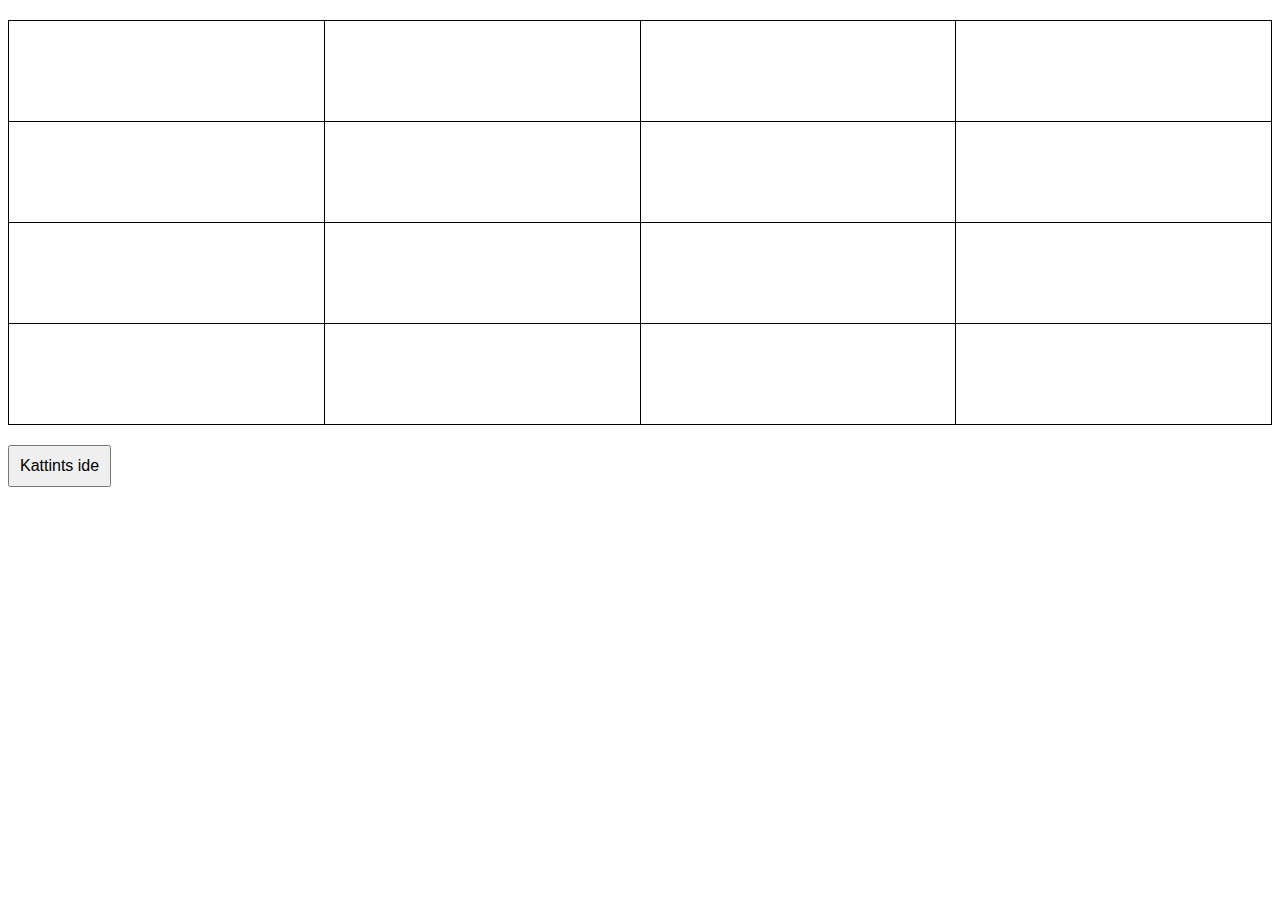
<file: index.html>
<!DOCTYPE html>
<html lang="hu">
<head>
    <meta charset="UTF-8">
    <meta name="viewport" content="width=device-width, initial-scale=1.0">
    <link rel="stylesheet" href="style.css">
    <script src="script.js"></script>
    <title>alma</title>
</head>
<body>
  <table id="myTable">
   
    <tbody>
        <tr>
            <td id="id1"></td>
            <td id="id2"></td>
            <td id="id3"></td>
            <td id="id4"></td>
        </tr>
        <tr>
            <td id="id5"></td>
            <td id="id6"></td>
            <td id="id7"></td>
            <td id="id8"></td>
        </tr>
        <tr>
            <td id="id9"></td>
            <td id="id10"></td>
            <td id="id11"></td>
            <td id="id12"></td>
        </tr>
        <tr>
            <td id="id13"></td>
            <td id="id14"></td> 
            <td id="id15"></td>
            <td id="id16"></td>
        </tr>
    </tbody>
</table> 
      
<button onclick="randomizeCell()">Kattints ide</button>

      
</body>
</html>
</file>
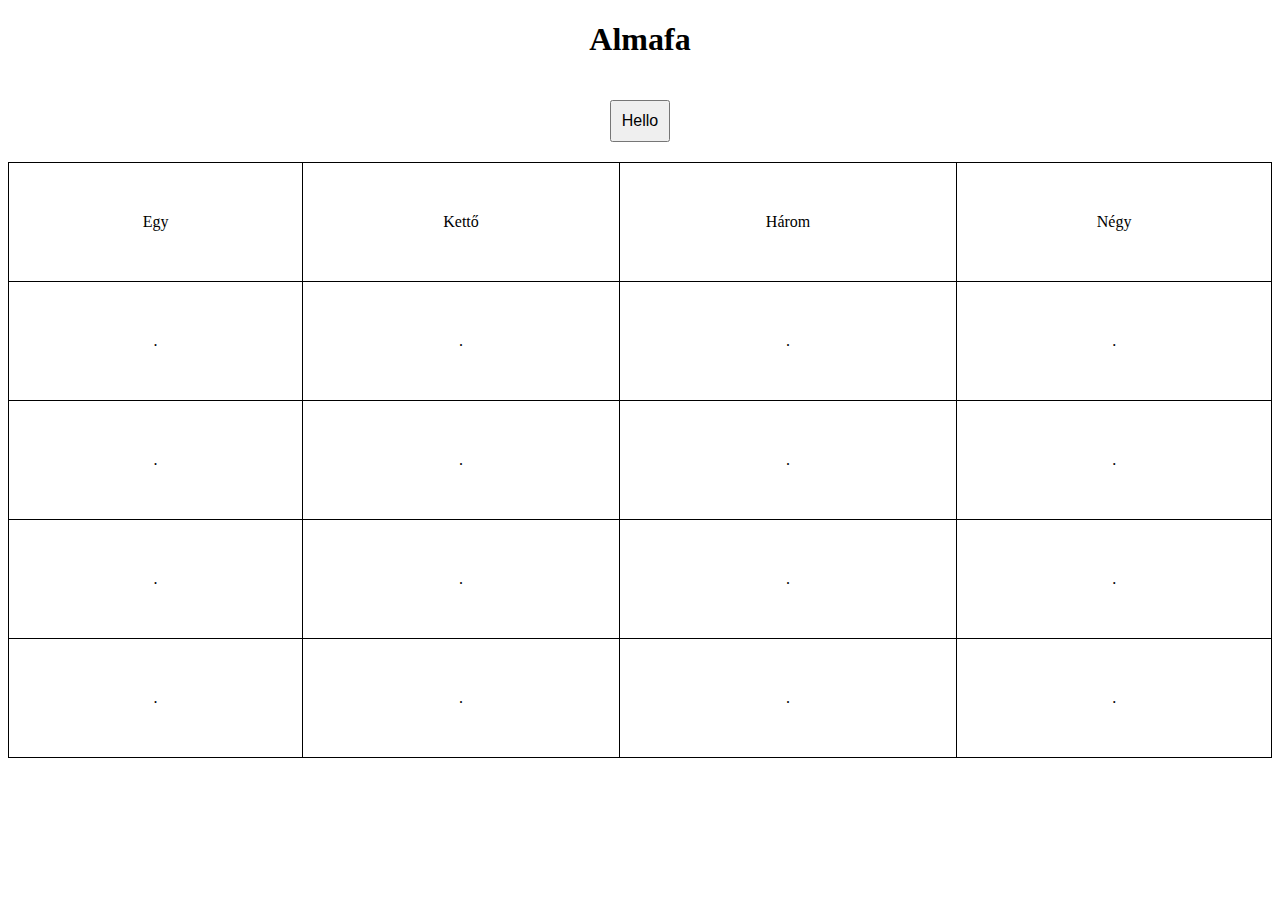
<file: index2.html>
<!DOCTYPE html>
<html lang="en">
<head>
    <meta charset="UTF-8">
    <meta name="viewport" content="width=device-width, initial-scale=1.0">
    <link rel="stylesheet" href="style.css">
    <title>Document</title>
</head>
<body>
  <center>
    <h1>Almafa</h1>
    <table>
      <tr>
        <td >Egy  </td>
        <td>Kettő</td>
        <td>Három</td>
        <td> Négy</td>
        <tr>
          <td>.</td>
          <td>. <br>
          <td>.</td>
          <td>.</td>
        </tr>

        <td>.</td>
        <td>.</td>
        <td>.</td>
        <td>.</td>

      </tr>
      
        <td>.</td>
        <td>.</td>
        <td>.</td>
        <td>.</td>
      
        
        <tr>
          <td>.</td>
          <td>. <br>
          <td>.</td>
          <td>.</td>
        </tr>

      
      
  </center>

      <a href="index.html">
        <button type="button">Hello</button>
        </a>
</body>
</html>
</file>
<file: style.css>
table {
  border-collapse: collapse;
  width: 100%;
  margin-top: 20px;
}
table, th, td {
  border: 1px solid black;
}
th, td {
  padding: 50px;
  text-align: center;

}
th {
  background-color: #f2f2f2;
}
button {
  margin-top: 20px;
  padding: 10px;
  font-size: 16px;
}
</file>
